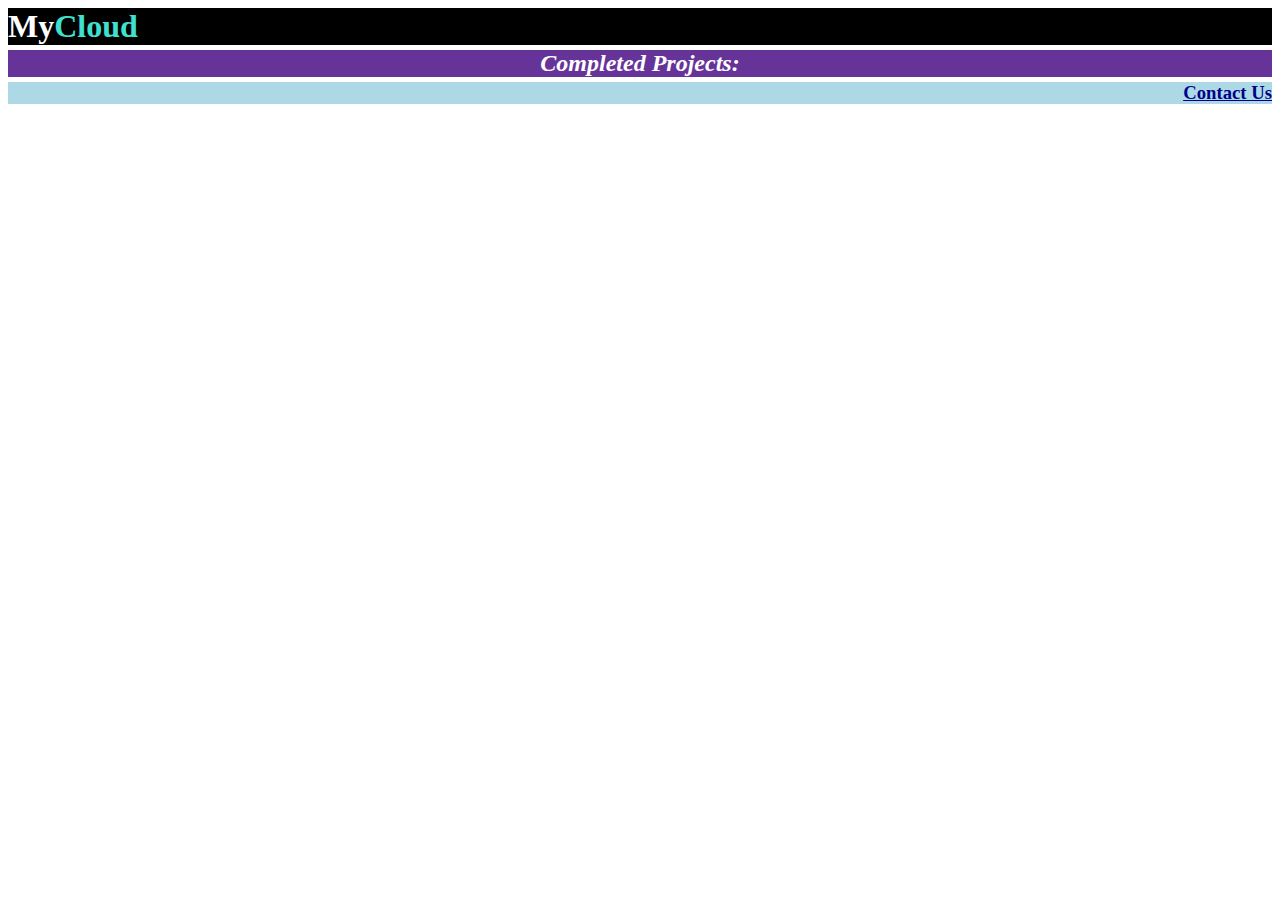
<file: index.html>
<!DOCTYPE html>
<html lang="en">
<head>
    <meta charset="UTF-8">
    <meta http-equiv="X-UA-Compatible" content="IE=edge">
    <meta name="viewport" content="width=device-width, initial-scale=1.0">
    <title>CSS Example</title>
    <link rel="stylesheet" href="style.css">
</head>
<body>
    <h1>My<span style="color: turquoise;font-weight:bold">Cloud</span></h1>
    <h2>Completed Projects:</h2>
    <h3>Contact Us</h3>
</body>
</html>
</file>
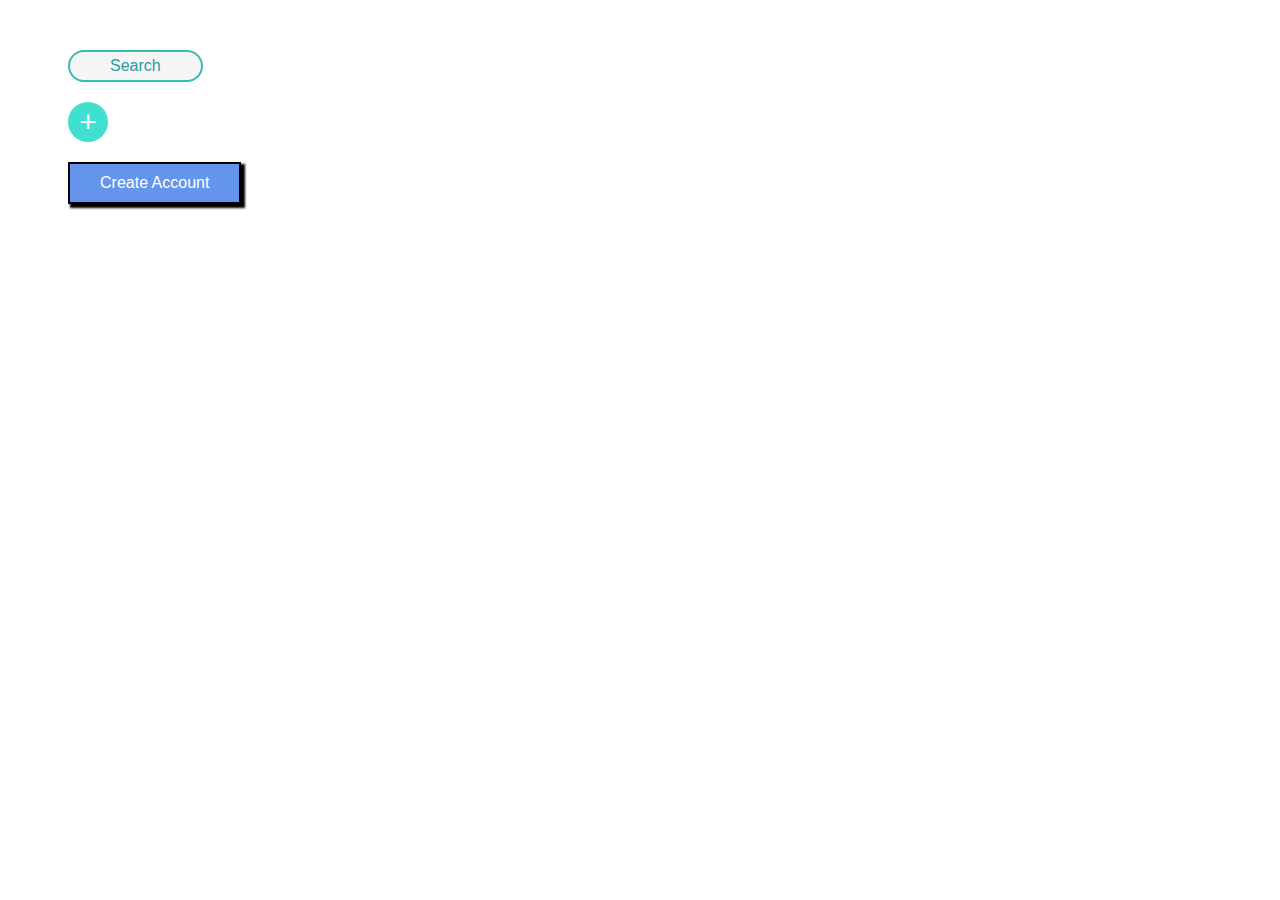
<file: button up.html>
<!DOCTYPE html>
<html lang="en">
<head>
    <meta charset="UTF-8">
    <meta http-equiv="X-UA-Compatible" content="IE=edge">
    <meta name="viewport" content="width=device-width, initial-scale=1.0">
    <title>Button Up</title>
    <link rel="stylesheet" href="style2.css">
</head>
<body>
    <button class="button1">Search</button>
    <button class="button2">+</button>
    <button class="button3">Create Account</button>

</body>
</html>
</file>
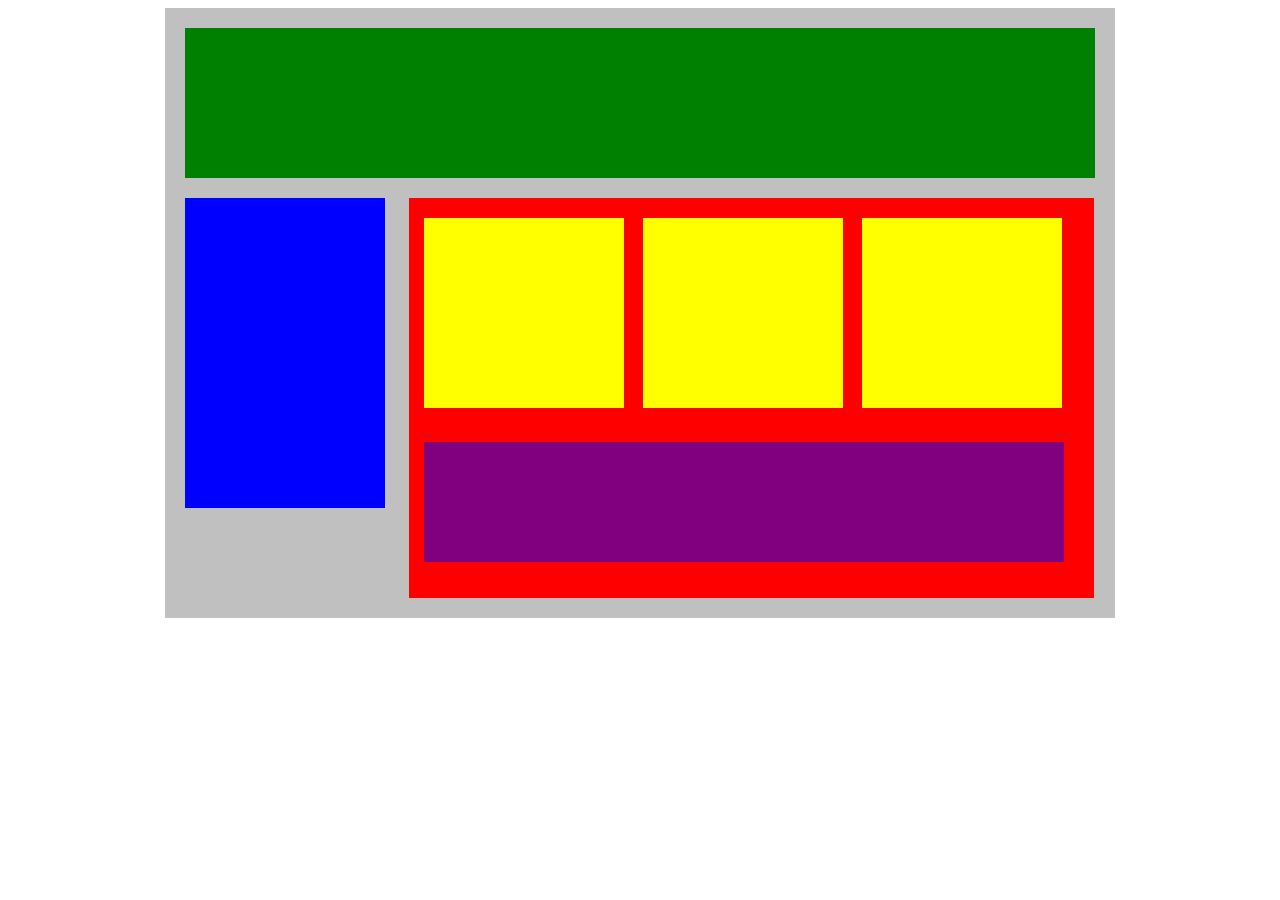
<file: Plotting Our Blocks.html>
<!DOCTYPE html>
<html lang="en">
<head>
    <title>Position Practice</title>
    <link rel="stylesheet" type="text/css" href="style3.css">
</head>
<body>
    <div class="container">
        <div class="top-nav"></div>
        <div class="side-nav"></div>
        <div class="main">
            <div class="sub-content"></div>
            <div class="sub-content"></div>
            <div class="sub-content"></div>
            <div id="advertisement"></div>
        </div>
    </div>
</body>
</html>
</file>
<file: style.css>
h1 {
    color: white;
    background-color: black;
    font-family: Georgia;
    margin-top: 2px;
    margin-bottom: 5px;
  }
 
  h2 {
    color: white;
    background-color: rebeccapurple;
    text-align: center;
    font-style: italic;
    margin-top: 2px;
    margin-bottom: 5px;
    
  }
  
  h3 {
    color: darkblue;
    background-color: lightblue;
    text-align: right;
    font-weight: light;
    text-decoration: underline;
    margin-top: 2px;
    margin-bottom: 5px;
  }
</file>
<file: style2.css>
.button1 {
    background-color: whitesmoke;
    border: 2px solid rgb(53, 189, 175);
    outline-color: rgb(18, 170, 175);
    color:rgb(41, 155, 155);
    padding: 5px 40px;
    text-align: center;
    display: inline-block;
    font-size: 16px;
    border-radius: 50px;
    margin: 50px 60px 10px 60px;
    display: block;
    cursor: pointer
    
  }
  .button2 {
    background-color: turquoise;
    border: none;
    color:white;
    width: 40px;
   height: 40px;
    text-align: center;
    display: inline-block;
    font-size: 30px;
    border-radius: 50%;
    margin: 10px 60px 10px 60px;
    
    cursor: pointer
    
  }
  .button3 {
    background-color: cornflowerblue;
    border: 2px solid black;
    color:white;
    padding: 10px 30px;
    text-align: center;
    display: inline-block;
    font-size: 16px;
    margin: 10px 60px 10px 60px;
    display: block;
    box-shadow: 3px 3px 2px 1px black;
    cursor: pointer
    
  }
</file>
<file: style3.css>
.container{
    width: 950px;
    background-color: silver;
    margin: 0px auto;
    overflow: hidden;
    
}
.top-nav {
    height: 150px;
    background-color: green;
    width: 910px;
    margin-top: 20px;
    margin-left: 20px;

}
.side-nav {
    height: 310px;
    width: 200px;
    background-color: blue;
    display: inline-block;
    margin-top: 5px;
    margin-right: 20px;
    margin-bottom: 50px;
    margin-left: 20px;
    
}
.main {
    height: 400px;
    width: 685px;
    background-color: red;
    display:inline-block;
    vertical-align:sub;
    margin-top: 20px;
    margin-bottom: 20px;

}
.sub-content {
    height: 190px;
    width: 200px;
    background-color: yellow;
    display: inline-block;
    margin-top: 20px;
    margin-left: 15px;
    
}
#advertisement {
    height: 120px;
    width: 640px;
    background-color: purple;
    display: inline-block;
    margin-top: 30px;
    margin-left: 15px;
    
}
</file>
